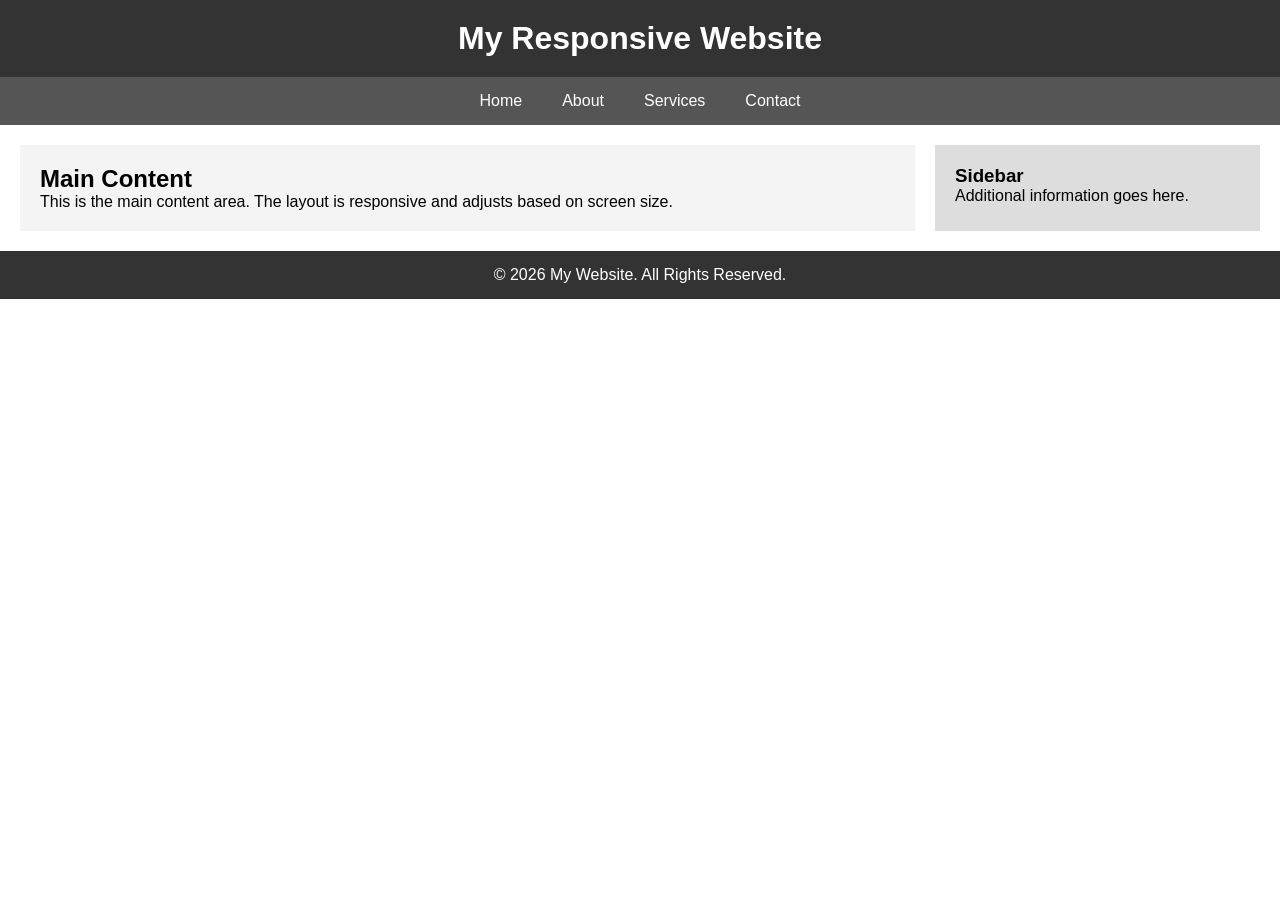
<file: index.html>
<!DOCTYPE html>
<html lang="en">
<head>
    <meta charset="UTF-8">
    <meta name="viewport" content="width=device-width, initial-scale=1.0">
    <title>Responsive Web Design</title>

    <!-- Link to the CSS file -->
    <link rel="stylesheet" href="style.css">
</head>
<body>

    <header>
        <h1>My Responsive Website</h1>
    </header>

    <nav>
        <ul>
            <li><a href="#">Home</a></li>
            <li><a href="#">About</a></li>
            <li><a href="#">Services</a></li>
            <li><a href="#">Contact</a></li>
        </ul>
    </nav>

    <div class="container">
        <div class="main-content">
            <h2>Main Content</h2>
            <p>
                This is the main content area. The layout is responsive and
                adjusts based on screen size.
            </p>
        </div>

        <div class="sidebar">
            <h3>Sidebar</h3>
            <p>Additional information goes here.</p>
        </div>
    </div>

    <footer>
        <p>&copy; 2026 My Website. All Rights Reserved.</p>
    </footer>

</body>
</html>
</file>
<file: style.css>
* {
    margin: 0;
    padding: 0;
    box-sizing: border-box;
}

body {
    font-family: Arial, sans-serif;
}

/* Header */
header {
    background-color: #333;
    color: white;
    text-align: center;
    padding: 20px;
}

/* Navigation */
nav {
    background-color: #555;
}

nav ul {
    list-style: none;
    display: flex;
    justify-content: center;
}

nav ul li {
    padding: 15px 20px;
}

nav ul li a {
    color: white;
    text-decoration: none;
}

/* Main Content */
.container {
    display: flex;
    padding: 20px;
    gap: 20px;
}

.main-content {
    flex: 3;
    background-color: #f4f4f4;
    padding: 20px;
}

.sidebar {
    flex: 1;
    background-color: #ddd;
    padding: 20px;
}

/* Footer */
footer {
    background-color: #333;
    color: white;
    text-align: center;
    padding: 15px;
}

/* Tablet View */
@media (max-width: 768px) {
    .container {
        flex-direction: column;
    }

    nav ul {
        flex-wrap: wrap;
    }
}

/* Mobile View */
@media (max-width: 480px) {
    nav ul {
        flex-direction: column;
        text-align: center;
    }

    nav ul li {
        border-bottom: 1px solid #777;
    }

    header {
        font-size: 18px;
    }

    .main-content,
    .sidebar {
        padding: 15px;
    }
}
</file>
